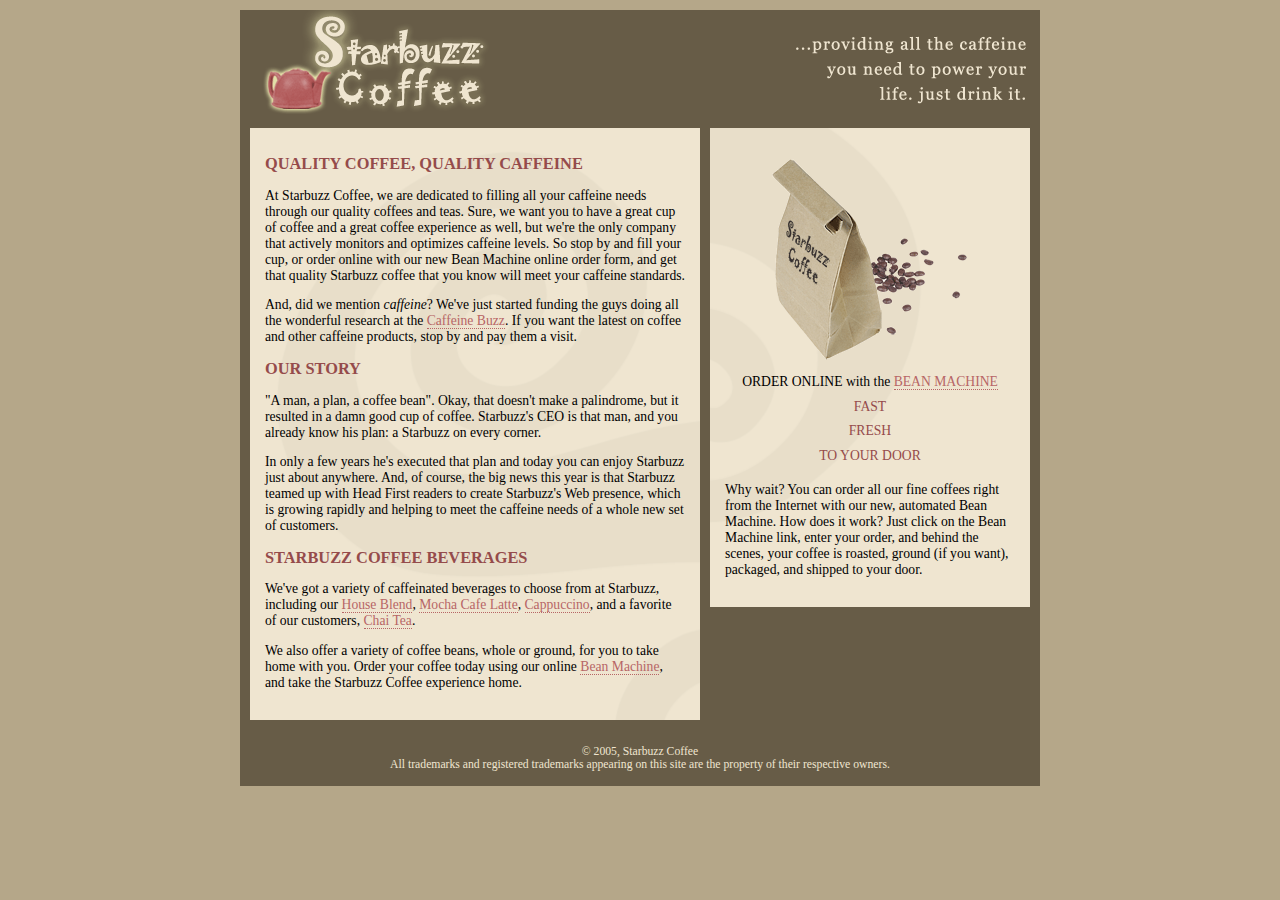
<file: index.html>
<!DOCTYPE html PUBLIC "-//W3C//DTD XHTML 1.0 Strict//EN"
   "http://www.w3.org/TR/xhtml1/DTD/xhtml1-strict.dtd">
<html xmlns="http://www.w3.org/1999/xhtml" lang="en" xml:lang="en">
  <head>
    <meta http-equiv="Content-Type" content="text/html; charset=ISO-8859-1" />
    <title>Starbuzz Coffee</title>
    <link rel="stylesheet" type="text/css" href="starbuzz.css" />
  </head> 

  <body>
  <div id="allcontent">
    <div id="header">
      <img src="images/header.gif" alt="Starbuzz Coffee header image" />
    </div>

    <div id="main">
      <h1>QUALITY COFFEE, QUALITY CAFFEINE</h1>
      <p>
        At Starbuzz Coffee, we are dedicated to filling all your  caffeine needs through our 
        quality coffees and teas. Sure, we want you to have a great cup of coffee and a great 
        coffee experience as well, but we're the only company that actively monitors and 
        optimizes caffeine levels. So stop by and fill your cup, or order online with our new Bean 
        Machine online order form, and get that quality Starbuzz coffee that you know will meet 
        your caffeine standards.
      </p>
      <p>
        And, did we mention <em>caffeine</em>? We've just started funding the guys doing all 
        the wonderful research at the <a href="http://buzz.headfirstlabs.com"
        title="Read all about caffeine on the Buzz">Caffeine Buzz</a>.
        If you want the latest on coffee and other caffeine products, 
        stop by and pay them a visit.
      </p>
      <h1>OUR STORY</h1>
      <p>
        "A man, a plan, a coffee bean". Okay, that doesn't make a palindrome, but it resulted
        in a damn good cup of coffee.  Starbuzz's CEO is that man, and you already know his 
        plan: a Starbuzz on every corner.
      </p> 
      <p>In only a few years he's executed that plan and today 
        you can enjoy Starbuzz just about anywhere.  And, of course, the big news this year 
        is that Starbuzz teamed up with Head First readers to create Starbuzz's Web presence,  
        which is growing rapidly and helping to meet the caffeine needs of a whole new set of 
        customers.  
      </p>
      <h1>STARBUZZ COFFEE BEVERAGES</h1>
      <p>
        We've got a variety of caffeinated beverages to choose
        from at Starbuzz, including our 
        <a href="beverages.html#house" title="House Blend">House Blend</a>,
        <a href="beverages.html#mocha" title="Mocha Cafe Latte">Mocha Cafe Latte</a>, 
        <a href="beverages.html#cappuccino" title="Cappuccino">Cappuccino</a>,
        and a favorite of our customers, 
        <a href="beverages.html#chai" title="Chai Tea">Chai Tea</a>.
      </p>
      <p>
        We also offer a variety of coffee beans, whole or ground, for you to
        take home with you.  Order your coffee today using our online
        <a href="form.html" title="form.html">Bean Machine</a>, and take
        the Starbuzz Coffee experience home.
      </p>
    </div>
    <div id="sidebar">
      <p class="beanheading">
        <img src="images/bag.gif" alt="Bean Machine bag" />
        <br />
        ORDER ONLINE
        with the 
        <a href="form.html">BEAN MACHINE</a>
        <br />
        <span class="slogan">
            FAST <br />
            FRESH <br />
            TO YOUR DOOR <br />
        </span>
      </p>
      <p>
        Why wait?  You can order all our fine coffees right from the Internet with our new, 
        automated Bean Machine.  How does it work?  Just click on the Bean Machine link, 
        enter your order, and behind the scenes, your coffee is roasted, ground 
        (if you want), packaged, and shipped to your door.
      </p>
    </div>


    <div id="footer">
      &copy; 2005, Starbuzz Coffee
      <br />
      All trademarks and registered trademarks appearing on 
      this site are the property of their respective owners.
    </div>
    </div>
  </body>
</html>
</file>
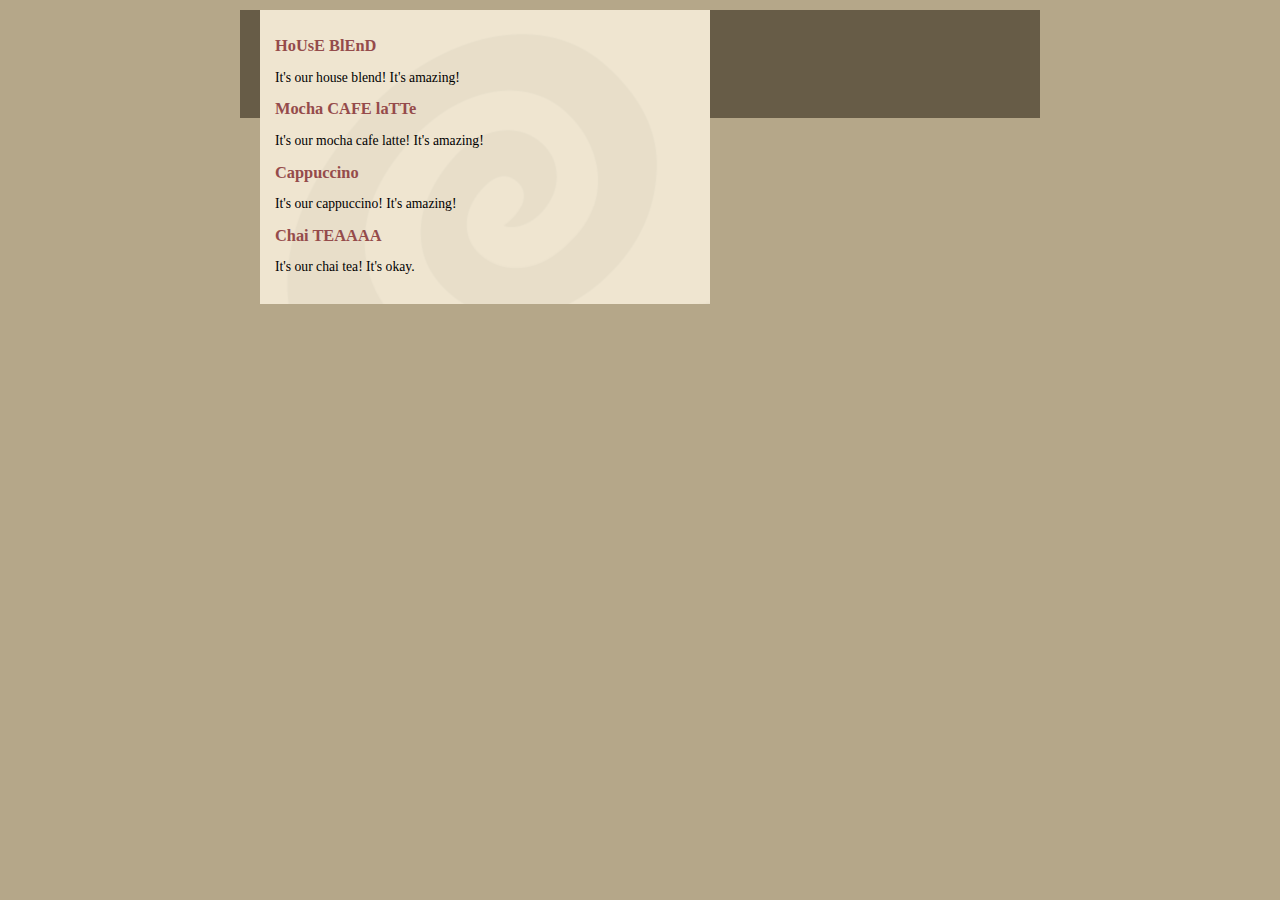
<file: beverages.html>
<!DOCTYPE html PUBLIC "-//W3C//DTD XHTML 1.0 Strict//EN"
   "http://www.w3.org/TR/xhtml1/DTD/xhtml1-strict.dtd">
<html xmlns="http://www.w3.org/1999/xhtml" lang="en" xml:lang="en">
  <head>
    <meta http-equiv="Content-Type" content="text/html; charset=ISO-8859-1" />
    <title>Starbuzz Coffee</title>
    <link rel="stylesheet" type="text/css" href="starbuzz.css" />
  </head> 

<body>
<div id="allcontent">
<div id="header">
<div id="main">

	<h1 id="house">
		HoUsE BlEnD
	</h1>
		<p> It's our house blend! It's amazing!</p>

	<h1 id="mocha">Mocha CAFE laTTe</h1>
	<p> It's our mocha cafe latte! It's amazing!</p>

	<h1 id="cappuccino">Cappuccino</h1>
	<p>It's our cappuccino! It's amazing!</p>

	<h1 id="chai">Chai TEAAAA</h1>
	<p>It's our chai tea! It's okay. </p>
	</div>
	</div>
	</div>

</body>
  </html>
</file>
<file: starbuzz.css>
body { 
  background-color: #b5a789;
  font-family:      Georgia, "Times New Roman", Times, serif;
  font-size:        small;
  margin:           0px;
}

#allcontent {
  width: 800px;
  padding-top: 5 px;
  padding-bottom: 5 px;
  background-color: #675c47;
  margin-left: auto;
  margin-right: auto;
}

#header {
  background-color: #675c47;
  margin:           10px;
  height:           108px;
}

#main {
  background:       #efe5d0 url(images/background.gif) top left;
  font-size:        105%;
  padding:          15px;
  margin:           0px 10px 10px 10px;
  width: 420px;
  float: left;
}

#sidebar {
  background:       #efe5d0 url(images/background.gif) bottom right;
  font-size:        105%;
  padding:          15px;
  margin:           0px 10px 10px 470px;
}

#footer {
  background-color: #675c47;
  color:            #efe5d0;
  text-align:       center;
  padding:          15px;
  margin:           10px;
  font-size:        90%;
  clear: left;
}

h1 {
  font-size:        120%;
  color:            #954b4b;
}

h2 { font-size: 110%; }

.slogan { color: #954b4b; }

.beanheading {
  text-align:       center;
  line-height:      1.8em;
}

a:link {
  color:            #b76666;
  text-decoration:  none;
  border-bottom:    thin dotted #b76666;
}
a:visited {
  color:            #675c47;
  text-decoration:  none;
  border-bottom:    thin dotted #675c47;
}
</file>
